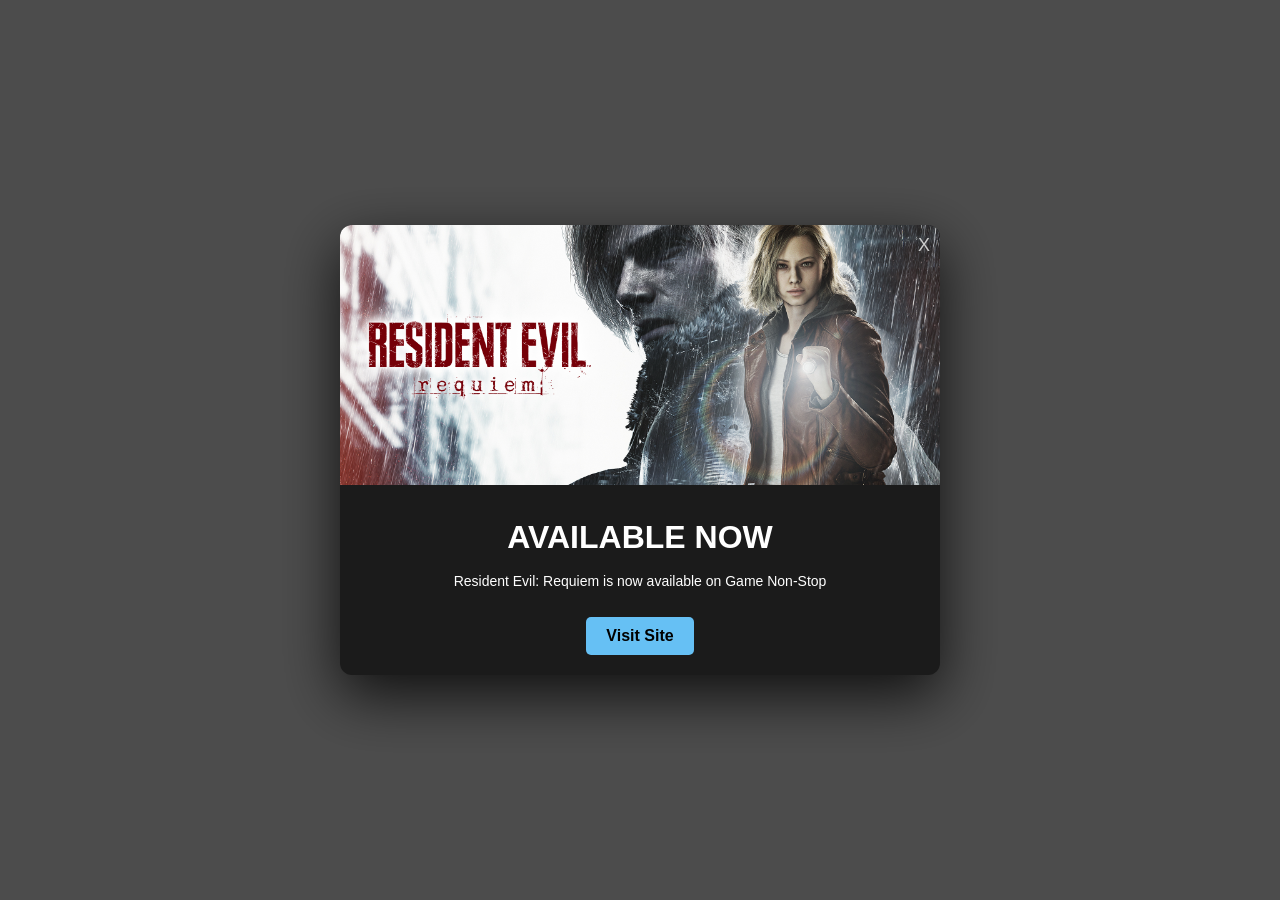
<file: index.html>
<!DOCTYPE html>
<html lang="en">
<head>
    <meta charset="UTF-8">
    <meta name="viewport" content="width=device-width, initial-scale=1.0">
    <title>Document</title>
<script src="scriptAds.js"></script>
<link rel="stylesheet" href="stylesAds.css">

<div class="ad-overlay" id="adOverlay">
  <div class="ad-popup">
    <span class="close-btn" onclick="closeAd()">X</span>

    <img src="Requiem.jpg" class="ad-image" alt="Ad Image">

    <div class="ad-text">
      <h1>AVAILABLE NOW</h1>
      <p>
        Resident Evil: Requiem is now available on Game Non-Stop
      </p>

      <a href="https://codepen.io/Silvestre-Jhermin-Myco-C/full/azmdzEx" class="ad-button">Visit Site</a>
    </div>
  </div>
</div>
    
</body>
</html>
</file>
<file: stylesAds.css>
.ad-overlay {
  position: fixed;
  top: 0;
  left: 0;
  width: 100%;
  height: 100vh;
  background: rgba(0,0,0,0.7);

  display: flex;
  justify-content: center;
  align-items: center;

  z-index: 999;
}

.ad-popup {
  position: relative;

  width: 600px;
  max-width: 90%;
  background: #1b1b1b;
  color: #fff;
  border-radius: 12px;
  overflow: hidden;
  box-shadow: 0 20px 60px rgba(0,0,0,0.8);

  font-family: Arial, sans-serif;
  animation: fadeIn 0.4s ease;
}

.ad-image {
  width: 100%;
  height: 260px;
  object-fit: cover;
}

.ad-text {
  padding: 20px;
  text-align: center;
}

.ad-text h1 {
  margin: 10px 0;
}

.ad-text p {
  font-size: 14px;
  line-height: 1.6;
}

.logo {
  font-size: 12px;
  color: #aaa;
}

.ad-button {
  display: inline-block;
  margin-top: 10px;
  padding: 10px 20px;
  background: #66c0f4;
  color: #000;
  text-decoration: none;
  font-weight: bold;
  border-radius: 5px;
}

.close-btn {
  position: absolute;
  margin: 10px;
  right: 0;
  top: 0;
  cursor: pointer;
  font-size: 18px;
  color: #ccc;
}

.close-btn:hover {
  color: #fff;
}

/*
@keyframes fadeIn {
  from {
    transform: scale(0.8);
    opacity: 0;
  }
  to {
    transform: scale(1);
    opacity: 1;
  }
}*/
</file>
